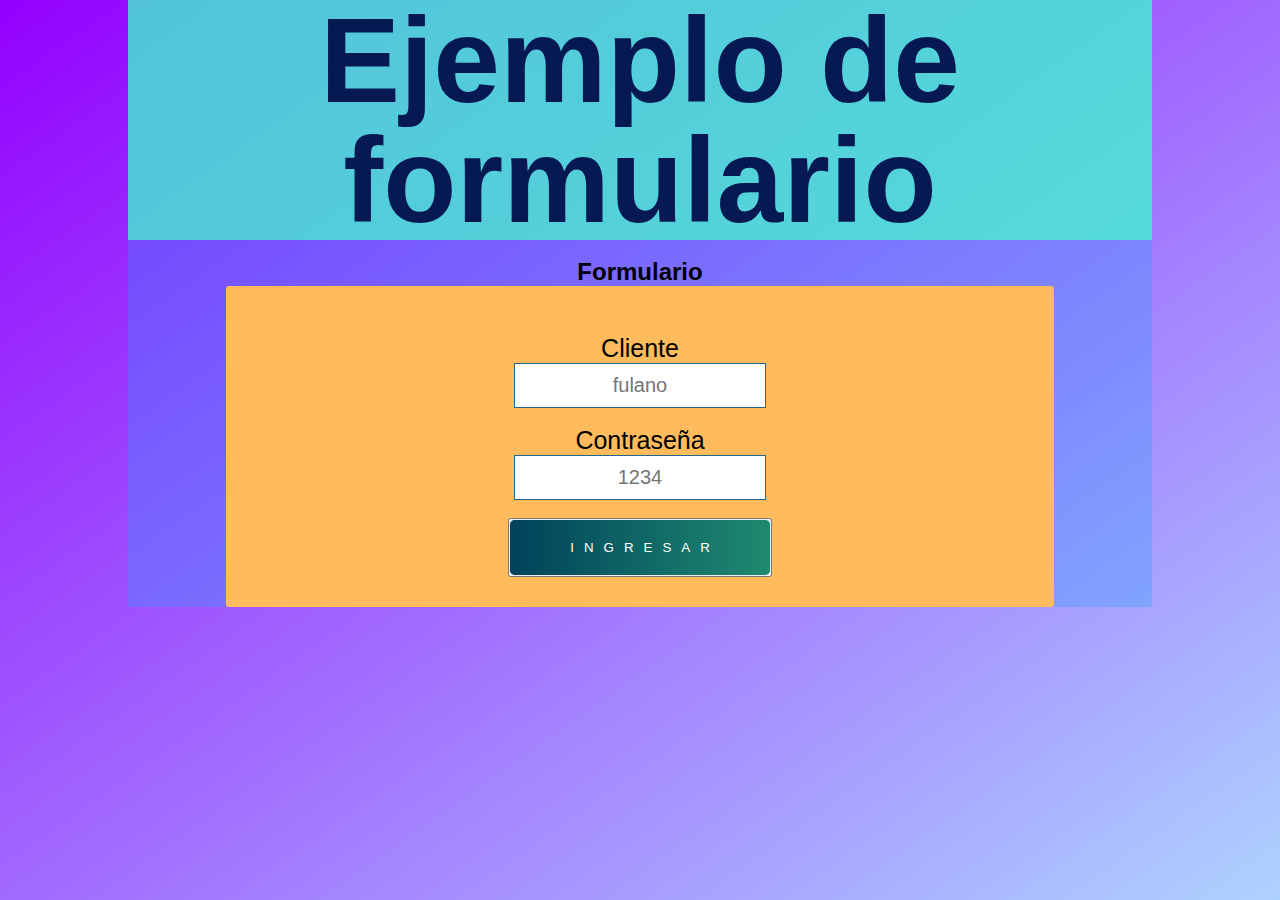
<file: index.html>
<!DOCTYPE html>
<html lang="es">
<head>
    <link rel="icon" href="tomahack.ico" type="image/x-icon">
    <link rel="stylesheet" href="CSS/Estilo.css"/>
    <script src="script.js"></script>
    <title>tarea lester duarte</title> <!--esto es para la pestaña-->
</head>
<body>
<div id="container">
<section id="content">
    <header>
    <h1>Ejemplo de formulario</h1>
    </header>
    <br><h2>Formulario</h2>
    <form action="">
        <br>
        <label for="">Cliente</label><br>
        <input type="text" class="field" name="cliente" placeholder="fulano"><br><br>

        <label for="">Contraseña</label><br>
        <input type="password" class="field" name="contra" placeholder="1234"><br><br>

        <button type="button" class="btn btn-0" value="Ingresar" onclick="login(this.form)">Ingresar</button>
    </form>
</section>    
</div>
</body>
</html>
</file>
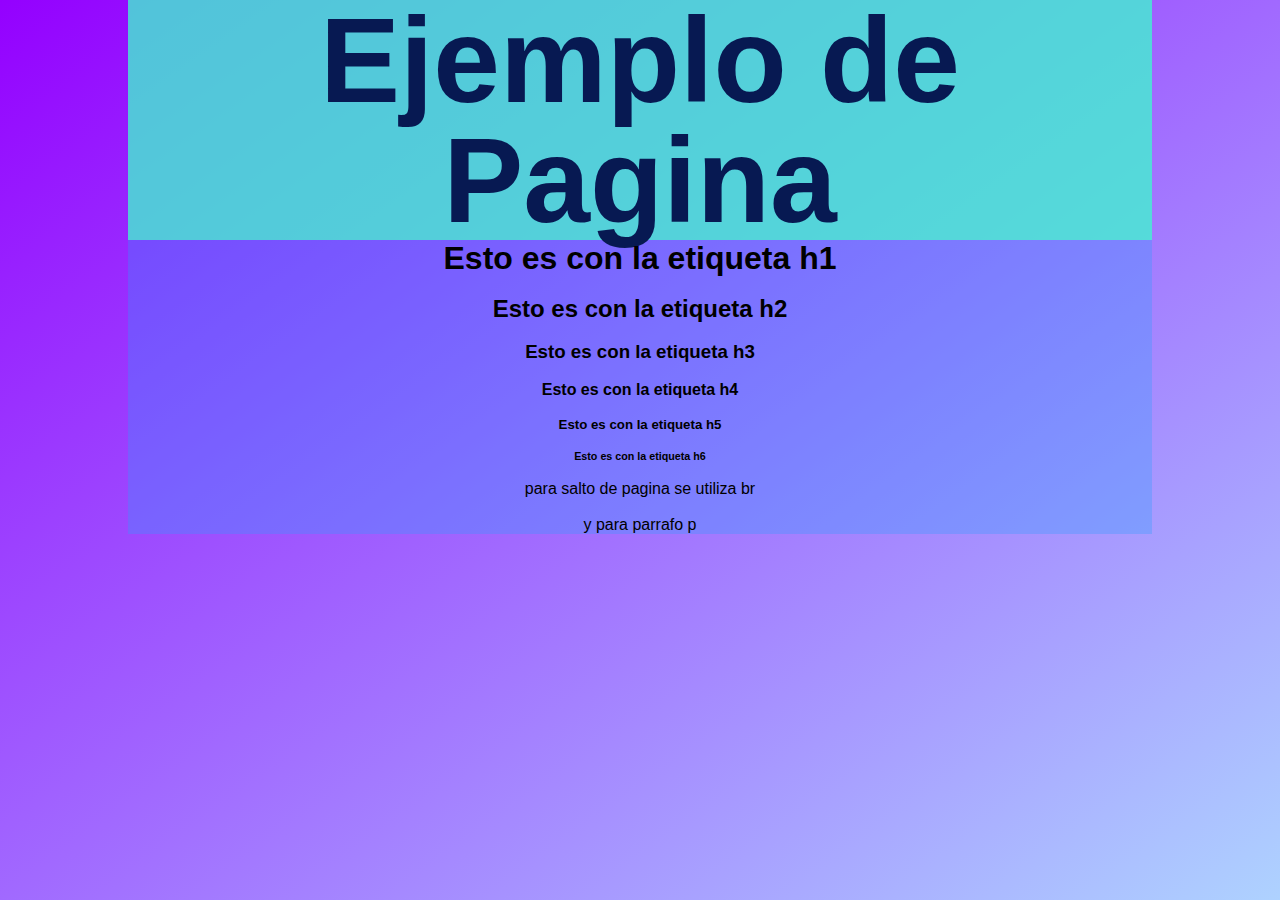
<file: inicio.html>
<!DOCTYPE html>
<html lang="es">
<head>
    <link rel="icon" href="tomahack.ico" type="image/x-icon">
    <link rel="stylesheet" href="CSS/Estilo.css"/>
    <script src="script.js"></script>
    <title>tarea lester duarte</title> <!--esto es para la pestaña-->
</head>
<body>
<div id="container">
<section id="content">
    <header>
    <h1>Ejemplo de Pagina</h1>
    </header>
    <h1>Esto es con la etiqueta h1</h1><br>
    <h2>Esto es con la etiqueta h2</h2><br>
    <h3>Esto es con la etiqueta h3</h3><br>
    <h4>Esto es con la etiqueta h4</h4><br>
    <h5>Esto es con la etiqueta h5</h5><br>
    <h6>Esto es con la etiqueta h6</h6><br>
    <p>para salto de pagina se utiliza br</p><br>
    <p>y para parrafo p</p>
</section>    
</div>
</body>
</html>
</file>
<file: CSS/Estilo.css>
*{
    margin: 0%;
    padding: 0%;
    text-decoration: none;
}
html, body {
    height: 100%;
}
body{
    background: linear-gradient(to bottom right, #9400FF, #AED2FF);
    font-family: Arial, sans-serif;
    margin: 0;
}
#container{
    width: 80%;
    margin: 0px auto;
    text-align: center;
}
header{
    background: rgba(69, 255, 202, 70%);
    height: 100%;
    width: 100%;
    line-height: 120px;
    font-size: 60px;
    color: #071952;
}
#content{
    float: left;
    background: rgba(39, 158, 255, 30%);
    background: rg;
    width: 100%;
}
form{
    background-color: #FFBB5C;
    border-radius: 3px;
    padding: 30px;
    color: rgb(0, 0, 0);
    margin: 0 auto;
    width: 75%;
}
.field{
    border: solid 1px #22668D;
    padding: 10px;
    width: 30%;
    color: #22668D;
    font-size: 20px;
    text-align: center;
}
input[type=number]{
    border: solid black;
    border-radius: 4px;
    width: 15%;
    padding: 8px 8px;
    text-align: center;
    font-size: 25px;
}
label{
    font-size: 25px;
}
.btn{
    position: relative;
    padding: 20px 50px;
    text-transform: uppercase;
    text-decoration: none;
    color: #fff;
    letter-spacing: 10px;
    text-indent: 10px;
    z-index: 2;
}
.btn-0::after{
    content: "";
    position: absolute;
    width: 100%;
    height: 100%;
    left: 0;
    top: 0;
    background-image: linear-gradient(90deg, #00425A, #1F8A70, #BFDB38, #FC7300);
    background-size: 300% ;
    border-radius: 5px;
    transition: all 0.4s ease;
    z-index: -1;
}
.btn-0:hover:after{
    background-position: 100%;
    filter: blur(15px);
}
.btn-0::before{
    content: "";
    position: absolute;
    width: 100%;
    height: 100%;
    left: 0;
    top: 0;
    background-image: linear-gradient(90deg, #00425A, #191D88, #1F8A70, #33BBC5, #85E6C5, #FC7300, #F57328,  #FF5B00, #EF5B0C, #990000);
    background-size: 300% ;
    border-radius: 5px;
    z-index: -1;
}
.btn-0:hover::before{
    background-position: 100%;
}
</file>
